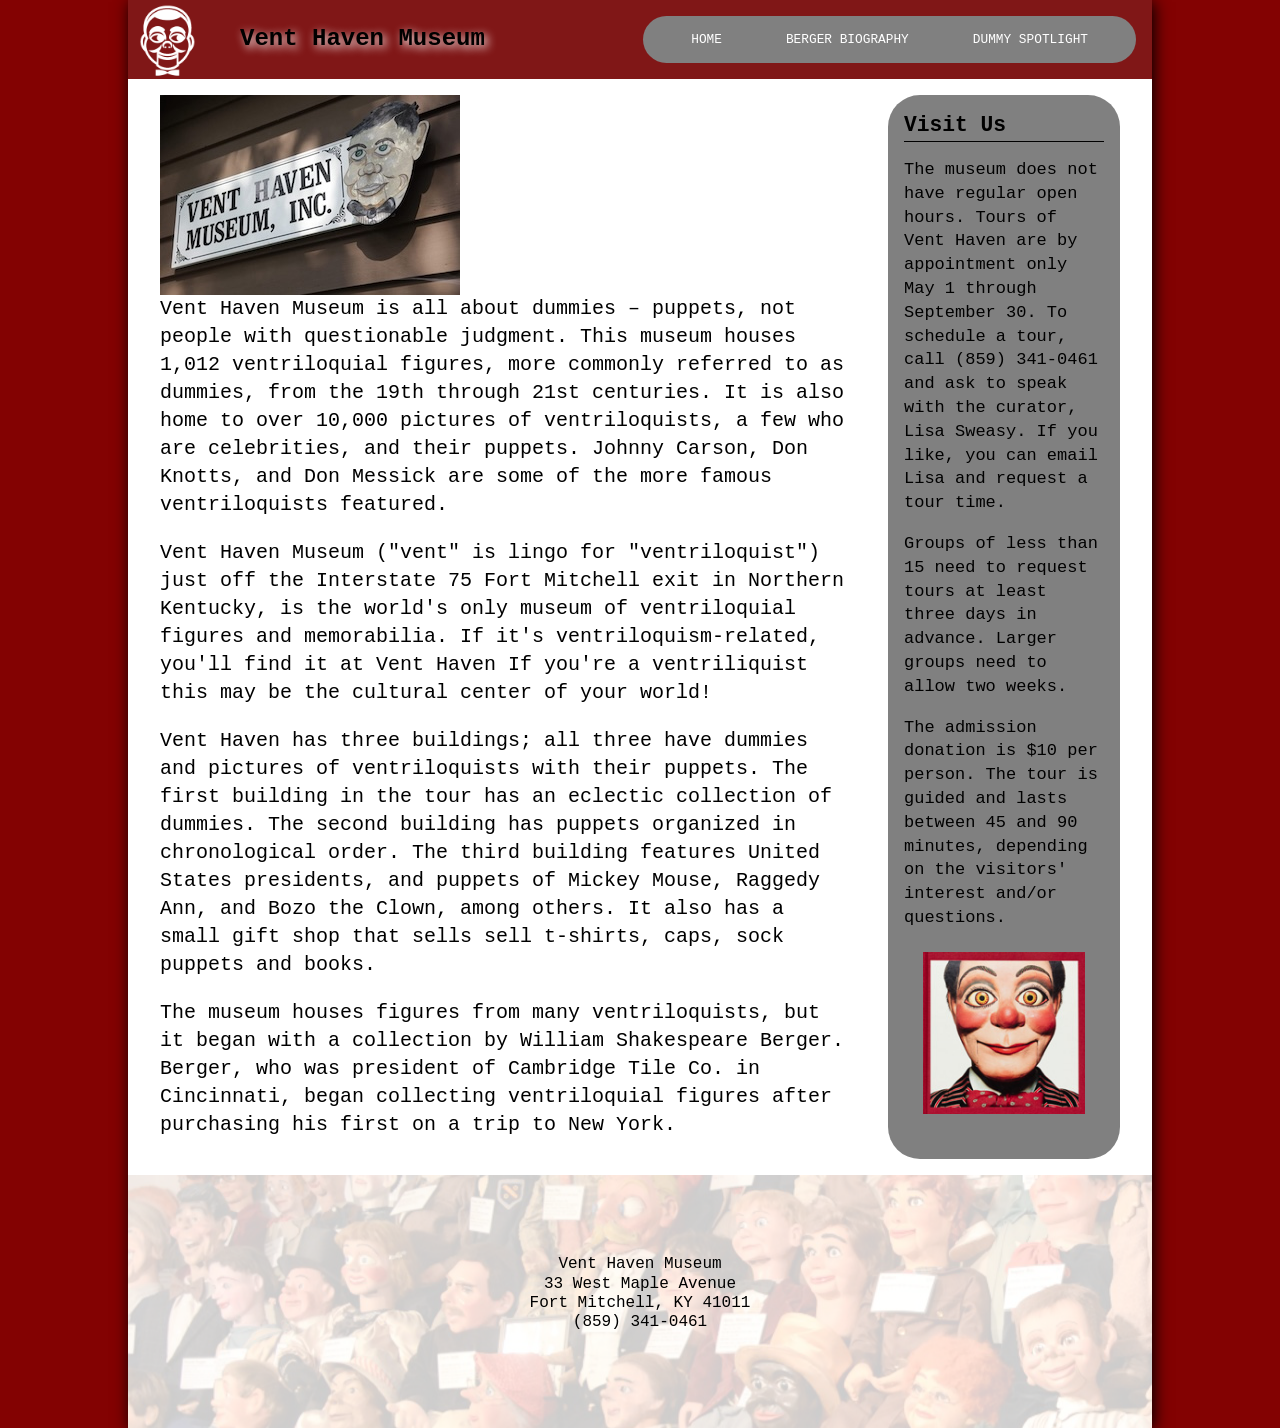
<file: index.html>
<!DOCTYPE html>
<html lang="en">
<head>
  <meta charset="UTF-8">
  <meta name="viewport" content="width=device-width, initial-scale=1.0">
  <title>Vent Haven - A Museum for Dummies</title>
  <link rel="stylesheet" href="reset.css">
  <link rel="stylesheet" href="vent.css">
</head>
<body>

  <div class="wrapper">
    <header>
      <h1>Vent Haven Museum</h1>
      <nav>
        <ul>
          <li><a href="index.html">Home</a></li>
          <li>
            <a href="berger.html">Berger Biography</a>
          </li>
          <li>
            <a href="dummy.html">Dummy Spotlight</a>
          </li>
        </ul>
      </nav>
    </header>

    

    <main class="home-grid">
      <section class="about">
        <img src="images/sign.jpg" alt="Vent Haven Museum Sign">

        <p>Vent Haven Museum is all about dummies – puppets, not people with questionable judgment. This museum houses 1,012 ventriloquial figures, more commonly referred to as dummies, from the 19th through 21st centuries. It is also home to over 10,000 pictures of ventriloquists, a few who are celebrities, and their puppets. Johnny Carson, Don Knotts, and Don Messick are some of the more famous ventriloquists featured.</p>

        <p>Vent Haven Museum ("vent" is lingo for "ventriloquist") just off the Interstate 75 Fort Mitchell exit in Northern Kentucky, is the world's only museum of ventriloquial figures and memorabilia. If it's ventriloquism-related, you'll find it at Vent Haven If you're a ventriliquist this may be the cultural center of your world!</p>

        <p>Vent Haven has three buildings; all three have dummies and pictures of ventriloquists with their puppets. The first building in the tour has an eclectic collection of dummies. The second building has puppets organized in chronological order. The third building features United States presidents, and puppets of Mickey Mouse, Raggedy Ann, and Bozo the Clown, among others. It also has a small gift shop that sells sell t-shirts, caps, sock puppets and books.</p>

        <p>The museum houses figures from many ventriloquists, but it began with a collection by William Shakespeare Berger. Berger, who was president of Cambridge Tile Co. in Cincinnati, began collecting ventriloquial figures after purchasing his first on a trip to New York.</p>
      </section>



      <section class="visit">
        <h2>Visit Us</h2>
        <p>The museum does not have regular open hours. Tours of Vent Haven are by appointment only May 1 through September 30. To schedule a tour, call (859) 341-0461 and ask to speak with the curator, Lisa Sweasy. If you like, you can email Lisa and request a tour time.</p>
        <p>Groups of less than 15 need to request tours at least three days in advance. Larger groups need to allow two weeks.</p>
        <p>
          The admission donation is $10 per person. The tour is guided and lasts between 45 and 90 minutes, depending on the visitors' interest and/or questions.
        </p>
      </section>
    </main>
    <footer>
      <p>Vent Haven Museum <br>
        33 West Maple Avenue<br>
        Fort Mitchell, KY 41011<br>
        (859) 341-0461</p>
    </footer>
  </div>

</body>
</html>
</file>
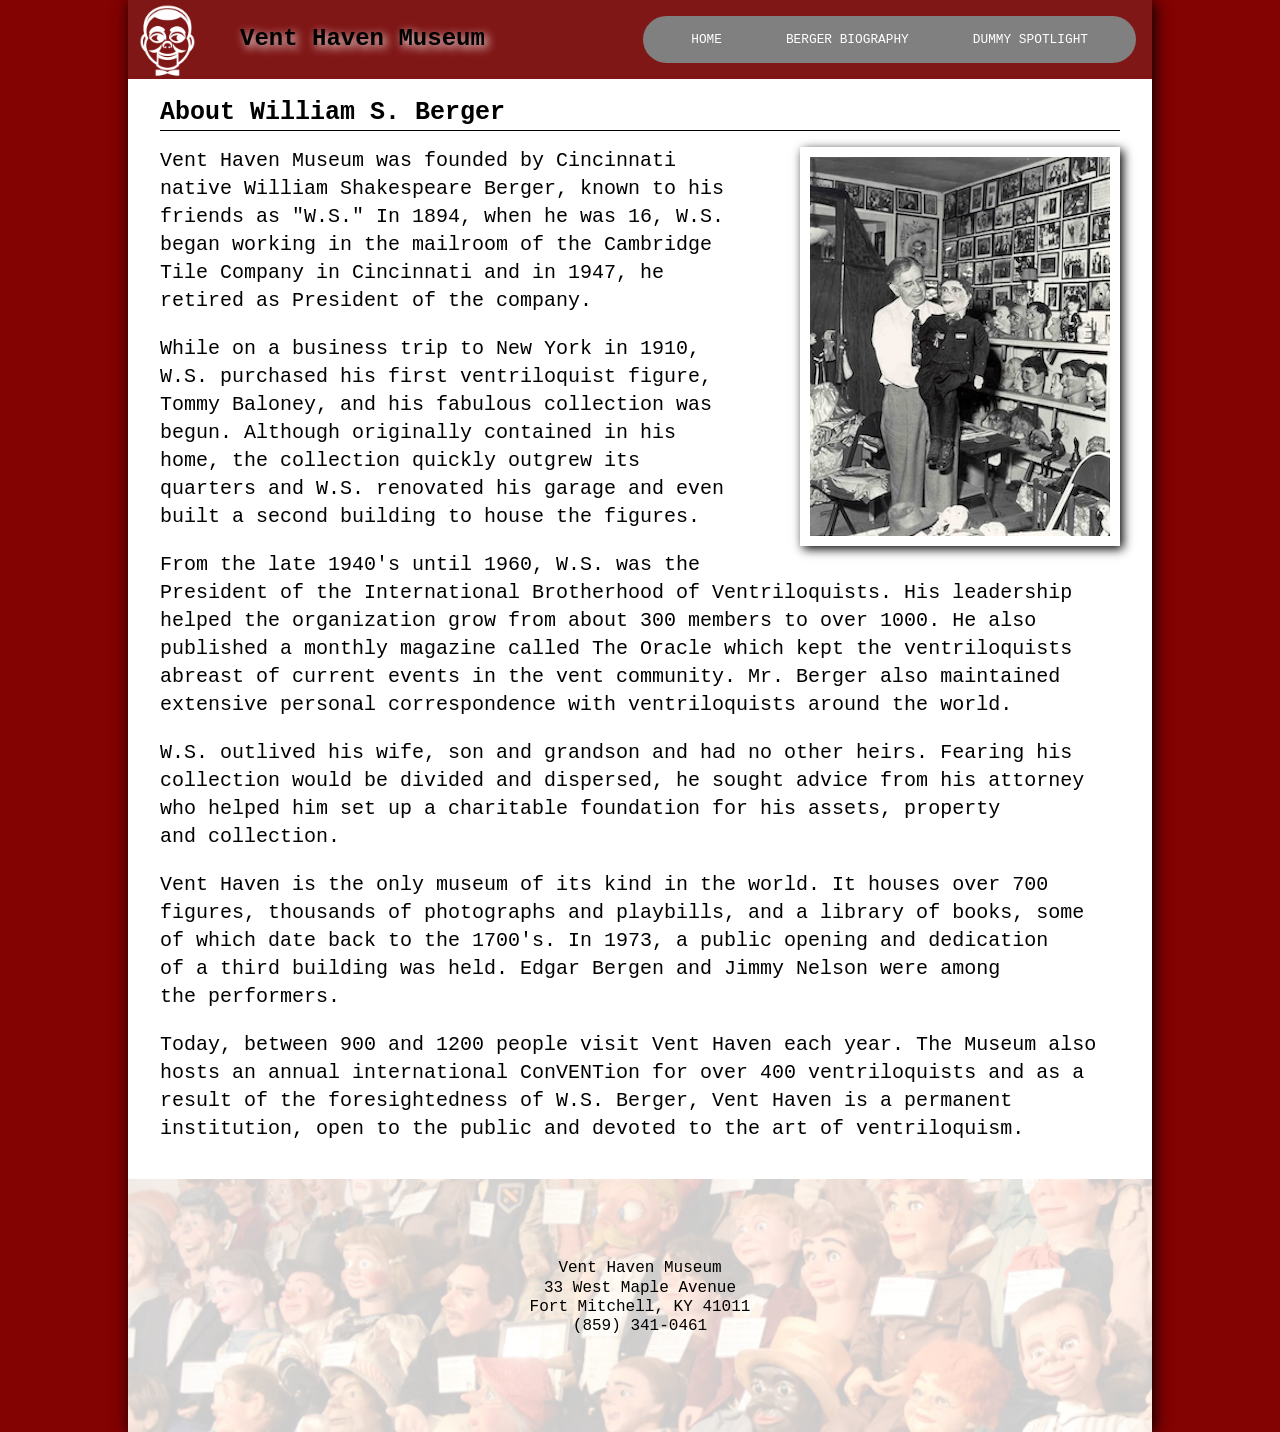
<file: berger.html>
<!DOCTYPE html>
<html lang="en">
<head>
  <meta charset="UTF-8">
  <meta name="viewport" content="width=device-width, initial-scale=1.0">
  <title>Vent Haven - William S. Berger</title>
  <link rel="stylesheet" href="reset.css">
  <link rel="stylesheet" href="vent.css">
</head>
<body>

  <div class="wrapper">
    <header>
      <h1>Vent Haven Museum</h1>
      <nav>
        <ul>
          <li>
            <a href="index.html">Home</a>
          </li>
          <li>
            <a href="berger.html">Berger Biography</a>
          </li>
          <li>
            <a href="dummy.html">Dummy Spotlight</a>
          </li>
        </ul>
      </nav>
    </header>
    <main>

      <h2>About William S. Berger</h2>

      <img class="pic-right" src="images/berger_room.jpeg" alt="Berger in his room">

      <p>Vent Haven Museum was founded by Cincinnati native William Shakespeare Berger, known to his friends as "W.S." In 1894, when he was 16, W.S. began working in the mailroom of the Cambridge Tile Company in Cincinnati and in 1947, he retired as President of the company.</p>

      <p>While on a business trip to New York in 1910, W.S. purchased his first ventriloquist figure, Tommy Baloney, and his fabulous collection was begun. Although originally contained in his home, the collection quickly outgrew its quarters and W.S. renovated his garage and even built a second building to house the figures.</p>

      <p>From the late 1940's until 1960, W.S. was the President of the International Brotherhood of Ventriloquists. His leadership helped the organization grow from about 300 members to over 1000. He also published a monthly magazine called The Oracle which kept the ventriloquists abreast of current events in the vent community. Mr. Berger also maintained extensive personal correspondence with ventriloquists around the world.</p>

      <p>W.S. outlived his wife, son and grandson and had no other heirs. Fearing his collection would be divided and dispersed, he sought advice from his attorney who helped him set up a charitable foundation for his assets, property and collection.</p>

      <p>Vent Haven is the only museum of its kind in the world. It houses over 700 figures, thousands of photographs and playbills, and a library of books, some of which date back to the 1700's. In 1973, a public opening and dedication of a third building was held. Edgar Bergen and Jimmy Nelson were among the performers.</p>

      <p>Today, between 900 and 1200 people visit Vent Haven each year. The Museum also hosts an annual international ConVENTion for over 400 ventriloquists and as a result of the foresightedness of W.S. Berger, Vent Haven is a permanent institution, open to the public and devoted to the art of ventriloquism.</p>
    </main>
    <footer>
      <p>Vent Haven Museum <br>
        33 West Maple Avenue<br>
        Fort Mitchell, KY 41011<br>
        (859) 341-0461</p>
    </footer>
  </div>

</body>
</html>
</file>
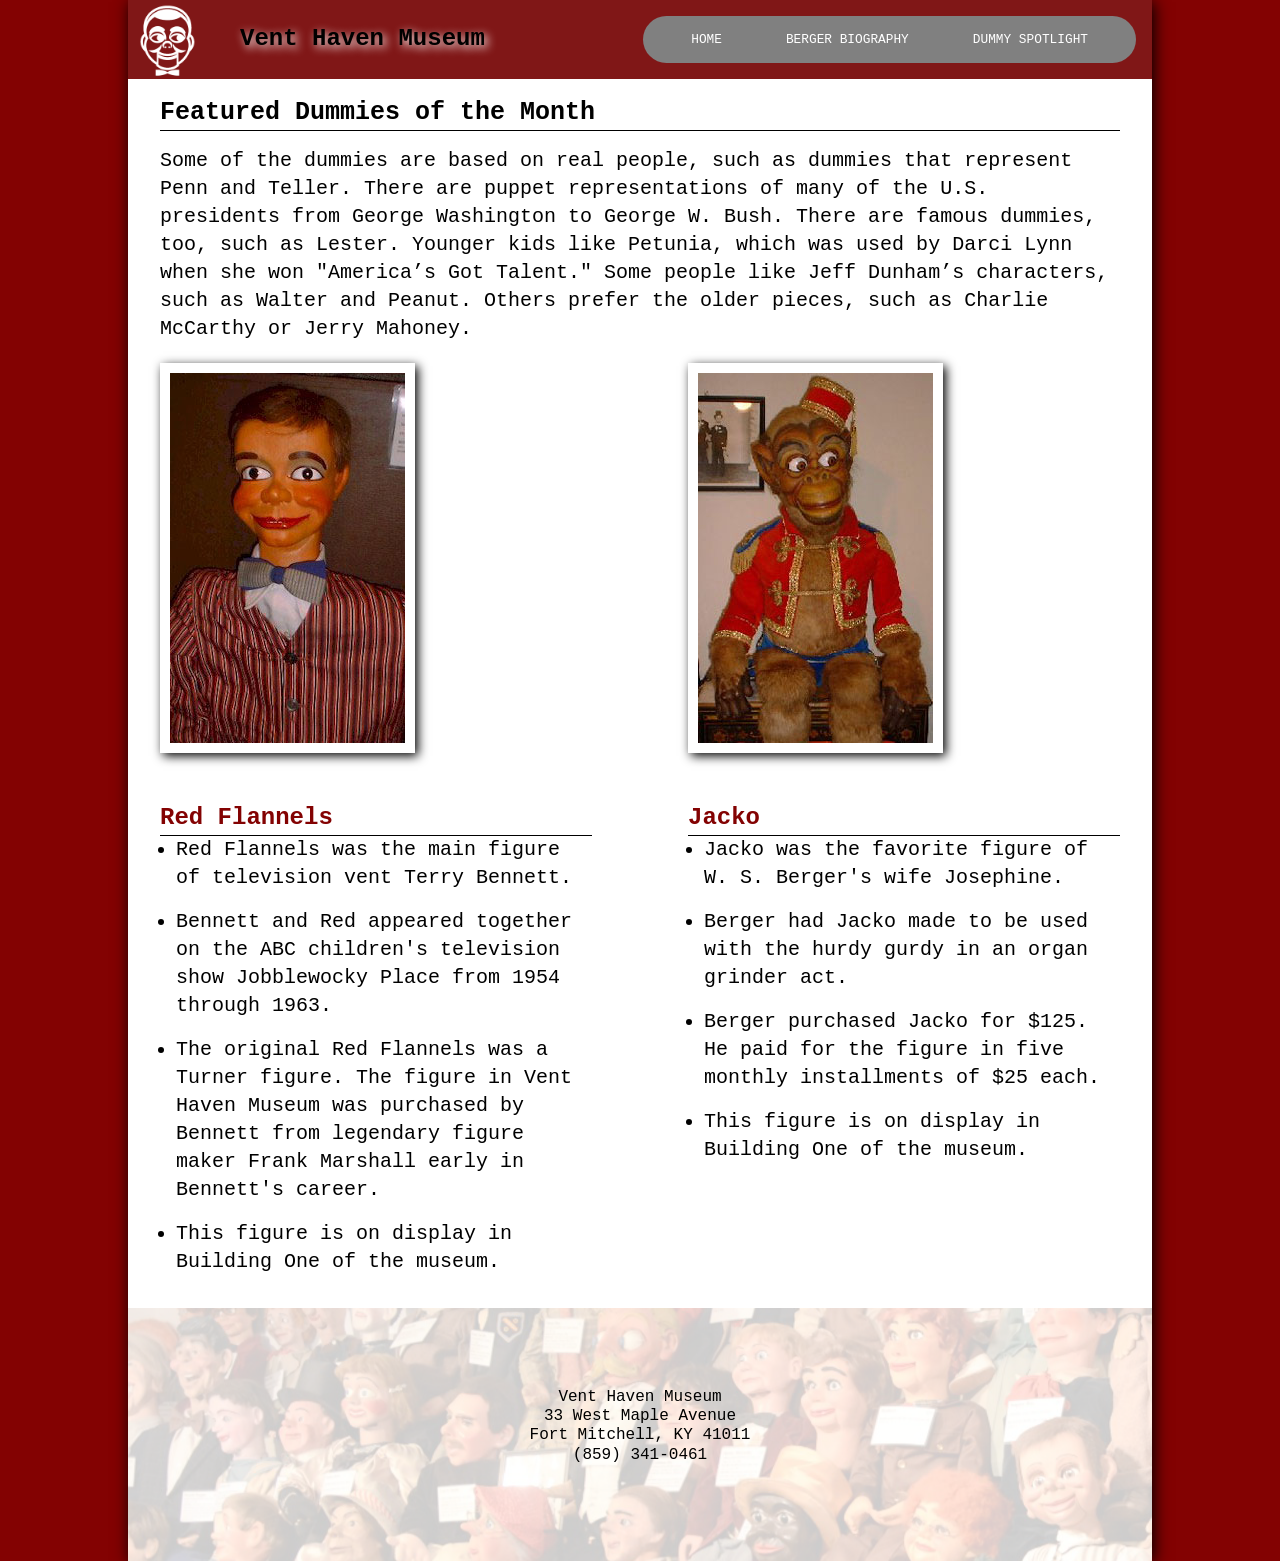
<file: dummy.html>
<!DOCTYPE html>
<html lang="en">
<head>
  <meta charset="UTF-8">
  <meta name="viewport" content="width=device-width, initial-scale=1.0">
  <title>Vent Haven - Featured Dummies</title>
  <link rel="stylesheet" href="reset.css">
  <link rel="stylesheet" href="vent.css">
</head>
<body>

  <div class="wrapper">
    <header>
      <h1>Vent Haven Museum</h1>
      <nav>
        <ul>
          <li><a href="index.html">Home</a></li>
          <li>
            <a href="berger.html">Berger Biography</a>
          </li>
          <li>
            <a href="dummy.html">Dummy Spotlight</a>
          </li>
        </ul>
      </nav>
    </header>
    <main>
      <h2>Featured Dummies of the Month</h2>

      <p>Some of the dummies are based on real people, such as dummies that represent Penn and Teller. There are puppet representations of many of the U.S. presidents from George Washington to George W. Bush. There are famous dummies, too, such as Lester. Younger kids like Petunia, which was used by Darci Lynn when she won "America’s Got Talent." Some people like Jeff Dunham’s characters, such as Walter and Peanut. Others prefer the older pieces, such as Charlie McCarthy or Jerry Mahoney. </p>
<section class="dummy-grid">
  <section class="red">
      <img src="images/red_flannels.jpg" alt="Pic of Red Flannels">
      <h3>Red Flannels</h3>

      <ul>
        <li>Red Flannels was the main figure of television vent Terry Bennett.</li>
        <li>Bennett and Red appeared together on the ABC children's television show Jobblewocky Place from 1954 through 1963.</li>
        <li>The original Red Flannels was a Turner figure. The figure in Vent Haven Museum was purchased by Bennett from legendary figure maker Frank Marshall early in Bennett's career.</li>
        <li>This figure is on display in Building One of the museum.</li>
      </ul>
    </section>
    <section class="jacko">
      <img src="images/jacko.jpg" alt="Pic of Jacko">

      <h3>Jacko</h3>

      <ul>
        <li>Jacko was the favorite figure of W. S. Berger's wife Josephine.</li>
        <li>Berger had Jacko made to be used with the hurdy gurdy in an organ grinder act.</li>
        <li>Berger purchased Jacko for $125. He paid for the figure in five monthly installments of $25 each.</li>
        <li>This figure is on display in Building One of the museum.</li>
      </ul>
      </section>
</section>
    </main>
    <footer>
      <p>Vent Haven Museum <br>
        33 West Maple Avenue<br>
        Fort Mitchell, KY 41011<br>
        (859) 341-0461</p>
    </footer>
  </div>

</body>
</html>
</file>
<file: vent.css>
header {
  padding: 1rem;
  display: flex;
  justify-content: space-between;
  align-items: center;
}

nav {
  background-color: grey;
  padding: 1rem;
  border-radius: 2rem;
  font-size: 80%;

}

nav ul {
  list-style-type: none;
  display: flex;
  justify-content: space-around;
  align-items: center;
}

nav a {
  padding: 0.5rem 2rem;
  text-transform: uppercase;
  text-decoration: none;
  color: white;
}

nav a:hover {
  background-color: #830202;
  border-radius: 2rem;
  color: white;
}

body {
  background-color: #830202;
  font-family: 'Courier New', Courier, monospace;
}

.wrapper {
  max-width: 64rem;
  margin-left: auto;
  margin-right: auto;
  background-color: white;
  border: black;
  border-color: black;
  box-shadow: black 2px 2px 15px
}

header {
  background-color: #801717;
  padding: 1rem;
  background-image: url(images/bkg_header_white.png);
  background-repeat: repeat-y;
  background-size: contain;
  background-position: center-left;
}

header h1 {
  color: black;
  text-shadow: white 3px 3px 10px;
  font-size: 150%;
  margin-left: 6rem;
}

main {
  padding: 1rem 2rem;
  font-size: 125%;
  line-height: 1.4;
}

main h2 {
  font-size: 125%;
  border-bottom: 1px solid black;
  margin-bottom: 1rem;
}

footer {
  background-image: url(images/bkg_footer.png);
  text-align: center;
  padding: 5rem;
}

img {
  max-width: 100%;
  height: auto;
}

.home-grid {
  display: grid;
  grid-template-columns: 3fr 1fr;
  gap: 2rem;
}

.visit {
  font-size: 85%;
  background-color: grey;
  padding: 1rem;
  border-radius: 2rem;
  background-image: url(images/bkg_column.jpg);
  background-repeat: no-repeat;
  background-size: 70%;
  background-position: 50% 95%;
}

.dummy-grid {
  display: grid;
  grid-template-columns: 1fr 1fr;
  grid-gap: 6rem;
}

.dummy-grid img {
  border: 10px solid white;
  box-shadow: 3px 3px 10px;
}

.dummy-grid h3 {
  margin-top: 3rem;
  font-size: 120%;
  color: #830202;
  border-bottom: 1px solid black;
}

.dummy-grid li {
  margin-bottom: 1rem;
  margin-left: 1rem;
}

.pic-right {
  float: right;
  margin-bottom: 2rem;
  margin-left: 4rem;
  border: 10px solid white;
  box-shadow: black 3px 3px 10px;
}
</file>
